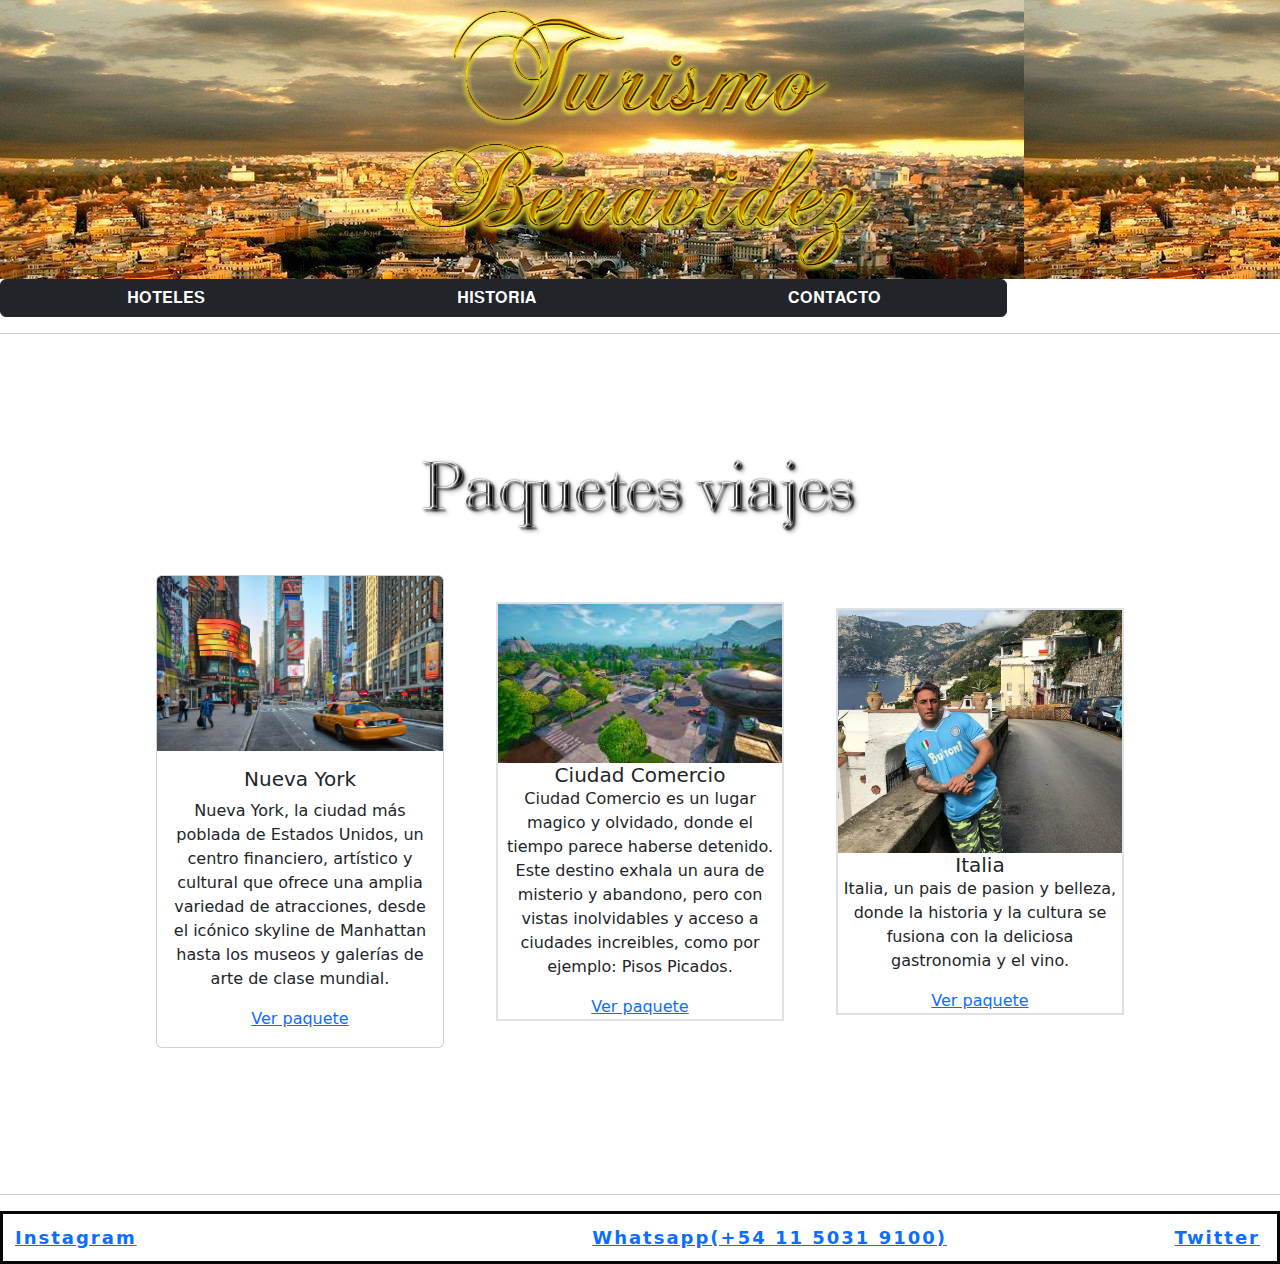
<file: index.html>
<!DOCTYPE html>
<html lang="en">
    
<head>
    <link rel="stylesheet" href="style.css">
    <meta charset="UTF-8">
    <meta name="viewport" content="width=device-width, initial-scale=1.0">

    <link href="https://cdn.jsdelivr.net/npm/bootstrap@5.3.3/dist/css/bootstrap.min.css" rel="stylesheet" integrity="sha384-QWTKZyjpPEjISv5WaRU9OFeRpok6YctnYmDr5pNlyT2bRjXh0JMhjY6hW+ALEwIH" crossorigin="anonymous">
    <script src="https://cdn.jsdelivr.net/npm/bootstrap@5.3.3/dist/js/bootstrap.bundle.min.js" integrity="sha384-YvpcrYf0tY3lHB60NNkmXc5s9fDVZLESaAA55NDzOxhy9GkcIdslK1eN7N6jIeHz" crossorigin="anonymous"></script>
    
    <title>Turismo Benavidez</title>
    
    
    
</head>
<body>
    <nav class="fondo_benavidez">

    
    <div class="logo">
    <img src ="imgs\turismo.png">
    </div>
    <div class="logo b">

    <img src ="imgs\benavidez.png">
    
    </div>
</nav>
<nav class="barra_botones">
<div class="btn-group" role="group" aria-label="Basic example">
    <a class="btn btn-dark" href="hot.html" role="button">𝐇𝐎𝐓𝐄𝐋𝐄𝐒</a>
    <a class="btn btn-dark" href="historia.html" role="button">𝐇𝐈𝐒𝐓𝐎𝐑𝐈𝐀</a>
    <a class="btn btn-dark" href="conct.html" role="button">𝐂𝐎𝐍𝐓𝐀𝐂𝐓𝐎</a>
  </div>
 </nav>
 <hr>
 <nav class="paquetes_viaje">
    
    <img src ="imgs\paqviaj.png">
    <div class="romaorden">
        
    <div class="card" style="width: 18rem;">
        <img src="imgs\ny.jpg" class="card-img-top" alt="...">
        <div class="card-body">
          <h5 class="card-title">Nueva York</h5>
          <p class="card-text">Nueva York, la ciudad más poblada de Estados Unidos, un centro financiero, artístico y cultural que ofrece una amplia variedad de atracciones, desde el icónico skyline de Manhattan hasta los museos y galerías de arte de clase mundial.</p>
          <a href="ny.html" >Ver paquete</a>
        </div>
      </div>

      <div class="card2" style="width: 18rem;">
        <span class="border border-2">
        <img src="imgs\ciudcom.jpeg" class="card-img-top" alt="...">
        <div class="card-body">
          <h5 class="card-title">Ciudad Comercio</h5>
          <p class="card-text">Ciudad Comercio es un lugar magico y olvidado, donde el tiempo parece haberse detenido. Este destino exhala un aura de misterio y abandono, pero con vistas inolvidables y acceso a ciudades increibles, como por ejemplo: Pisos Picados.</p>
          <a href="cm.html" >Ver paquete</a>
        </div>
      </span>
      </div>

      <div class="card3" style="width: 18rem;">
        <span class="border border-2">
        <img src="imgs\momoit.jpg" class="card-img-top" alt="...">
        <div class="card-body">
          <h5 class="card-title">Italia</h5>
          <p class="card-text">Italia, un pais de pasion y belleza, donde la historia y la cultura se fusiona con la deliciosa gastronomia y el vino.</p>
          <a href="italia.html">Ver paquete </a>
        </div>
      </span>
      </div>
      </div>

 </nav>
 <hr>
 <nav class="redes">
  <div class="btn-group" role="group" aria-label="Basic example">
    <a Link href="https://www.instagram.com/brokeyprogamer777/" role="button">Instagram</a>
   </div> 
  


      <div class="btn-group" role="group" aria-label="Basic example">
      <a href="conct.html" role="button">Whatsapp(+54 11 5031 9100)</a>
  </div> 

 

     <div class="btn-group4" role="group" aria-label="Basic example">
       <a Link href="https://twitter.com/?lang=es" role="button">Twitter</a>
  </div>
</nav>
</body>
</html>
</file>
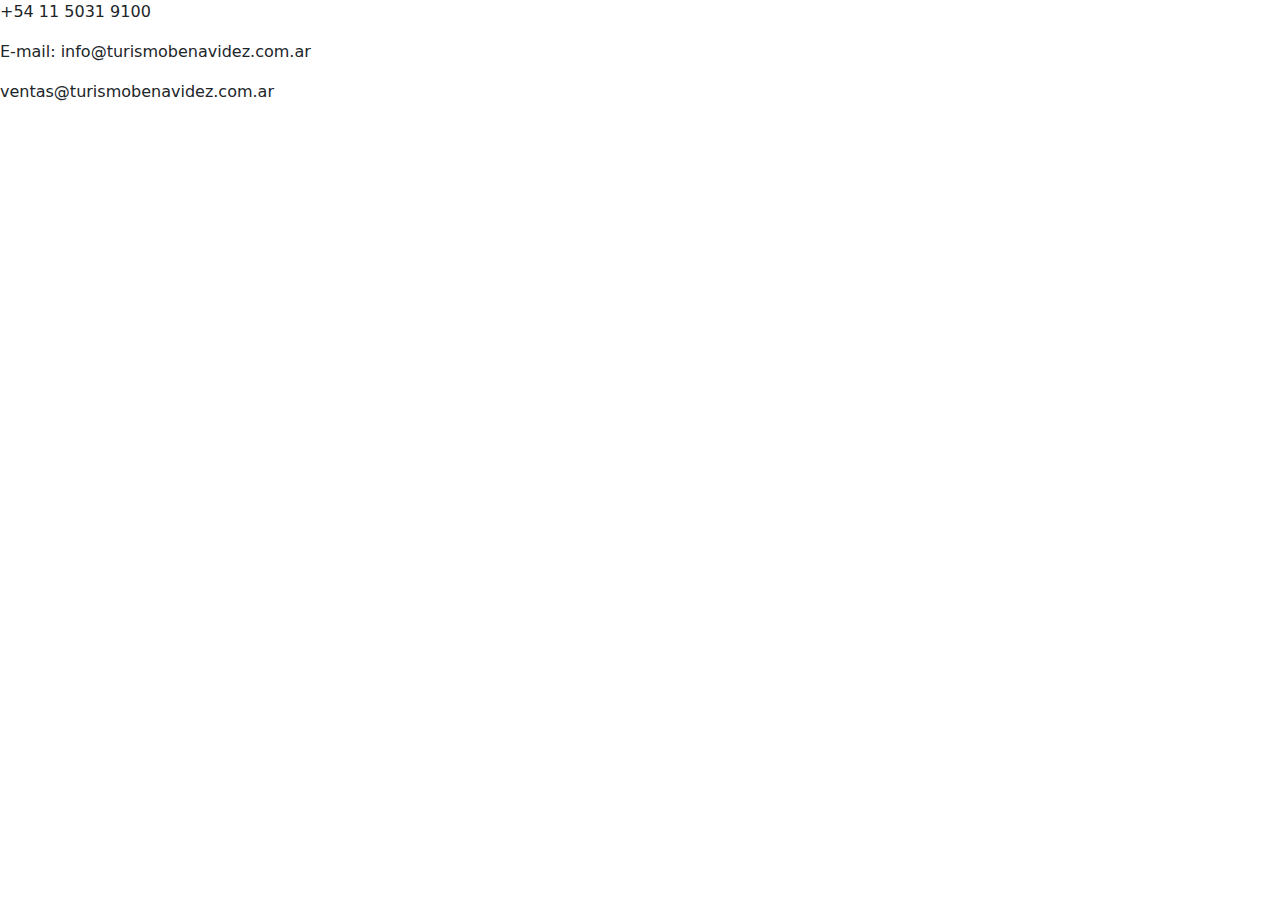
<file: conct.html>
<!DOCTYPE html>
<html lang="en">
<head>
    <link rel="stylesheet" href="style.css">
    <meta charset="UTF-8">
    <meta name="viewport" content="width=device-width, initial-scale=1.0">

    <link href="https://cdn.jsdelivr.net/npm/bootstrap@5.3.3/dist/css/bootstrap.min.css" rel="stylesheet" integrity="sha384-QWTKZyjpPEjISv5WaRU9OFeRpok6YctnYmDr5pNlyT2bRjXh0JMhjY6hW+ALEwIH" crossorigin="anonymous">
    <script src="https://cdn.jsdelivr.net/npm/bootstrap@5.3.3/dist/js/bootstrap.bundle.min.js" integrity="sha384-YvpcrYf0tY3lHB60NNkmXc5s9fDVZLESaAA55NDzOxhy9GkcIdslK1eN7N6jIeHz" crossorigin="anonymous"></script>

    <title>Hoteles</title>
</head>
<body>
   <p>+54 11 5031 9100</p>
   <p>E-mail: info@turismobenavidez.com.ar</p>
   <p>ventas@turismobenavidez.com.ar</p>
   
</body>
</html>
</file>
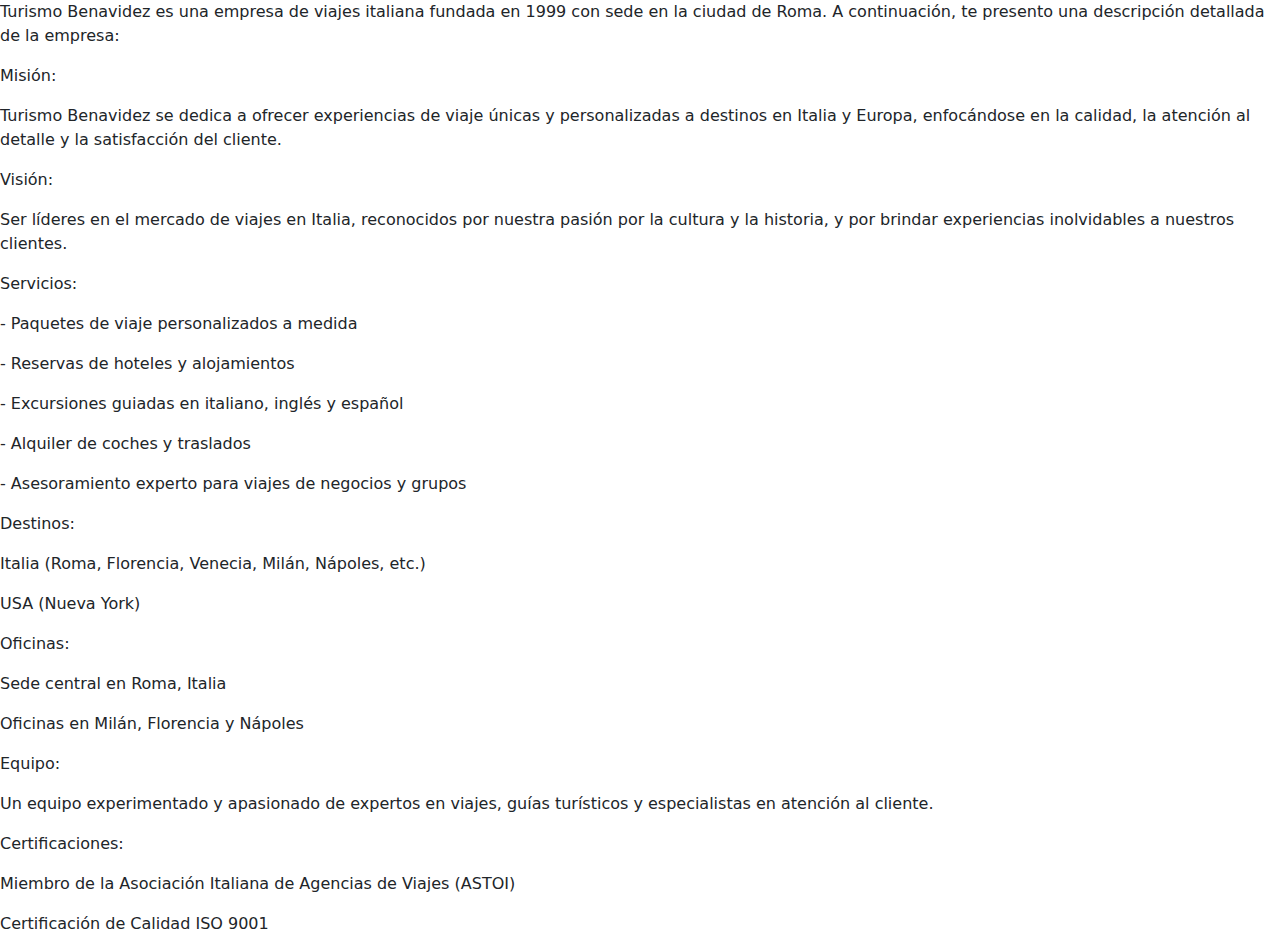
<file: historia.html>
<!DOCTYPE html>
<html lang="en">
<head>
    <link rel="stylesheet" href="style.css">
    <meta charset="UTF-8">
    <meta name="viewport" content="width=device-width, initial-scale=1.0">

    <link href="https://cdn.jsdelivr.net/npm/bootstrap@5.3.3/dist/css/bootstrap.min.css" rel="stylesheet" integrity="sha384-QWTKZyjpPEjISv5WaRU9OFeRpok6YctnYmDr5pNlyT2bRjXh0JMhjY6hW+ALEwIH" crossorigin="anonymous">
    <script src="https://cdn.jsdelivr.net/npm/bootstrap@5.3.3/dist/js/bootstrap.bundle.min.js" integrity="sha384-YvpcrYf0tY3lHB60NNkmXc5s9fDVZLESaAA55NDzOxhy9GkcIdslK1eN7N6jIeHz" crossorigin="anonymous"></script>

    <title>Hoteles</title>
</head>
<body>
   <p>Turismo Benavidez es una empresa de viajes italiana fundada en 1999 con sede en la ciudad de Roma. A continuación, te presento una descripción detallada de la empresa:</p>

    <p>Misión:</p>
    <p>Turismo Benavidez se dedica a ofrecer experiencias de viaje únicas y personalizadas a destinos en Italia y Europa, enfocándose en la calidad, la atención al detalle y la satisfacción del cliente.</p>
    
    <p>Visión:</p>
    <p>Ser líderes en el mercado de viajes en Italia, reconocidos por nuestra pasión por la cultura y la historia, y por brindar experiencias inolvidables a nuestros clientes.</p>
    
    <p>Servicios:</p>
    
    <p>- Paquetes de viaje personalizados a medida</p>
    <p>- Reservas de hoteles y alojamientos</p>
    <p>- Excursiones guiadas en italiano, inglés y español</p>
    <p>- Alquiler de coches y traslados</p>
    <p>- Asesoramiento experto para viajes de negocios y grupos</p>
    
    <p>Destinos:</p>
    <p>Italia (Roma, Florencia, Venecia, Milán, Nápoles, etc.)</p>
    <p>USA (Nueva York)</p>
    
    <p>Oficinas:</p>
    <p>Sede central en Roma, Italia</p>
    <p>Oficinas en Milán, Florencia y Nápoles</p>
    
    <p>Equipo:</p>
    <p>Un equipo experimentado y apasionado de expertos en viajes, guías turísticos y especialistas en atención al cliente.</p>
    
    <p>Certificaciones:</p>
    <p>Miembro de la Asociación Italiana de Agencias de Viajes (ASTOI)</p>
    <p>Certificación de Calidad ISO 9001</p>
   
</body>
</html>
</file>
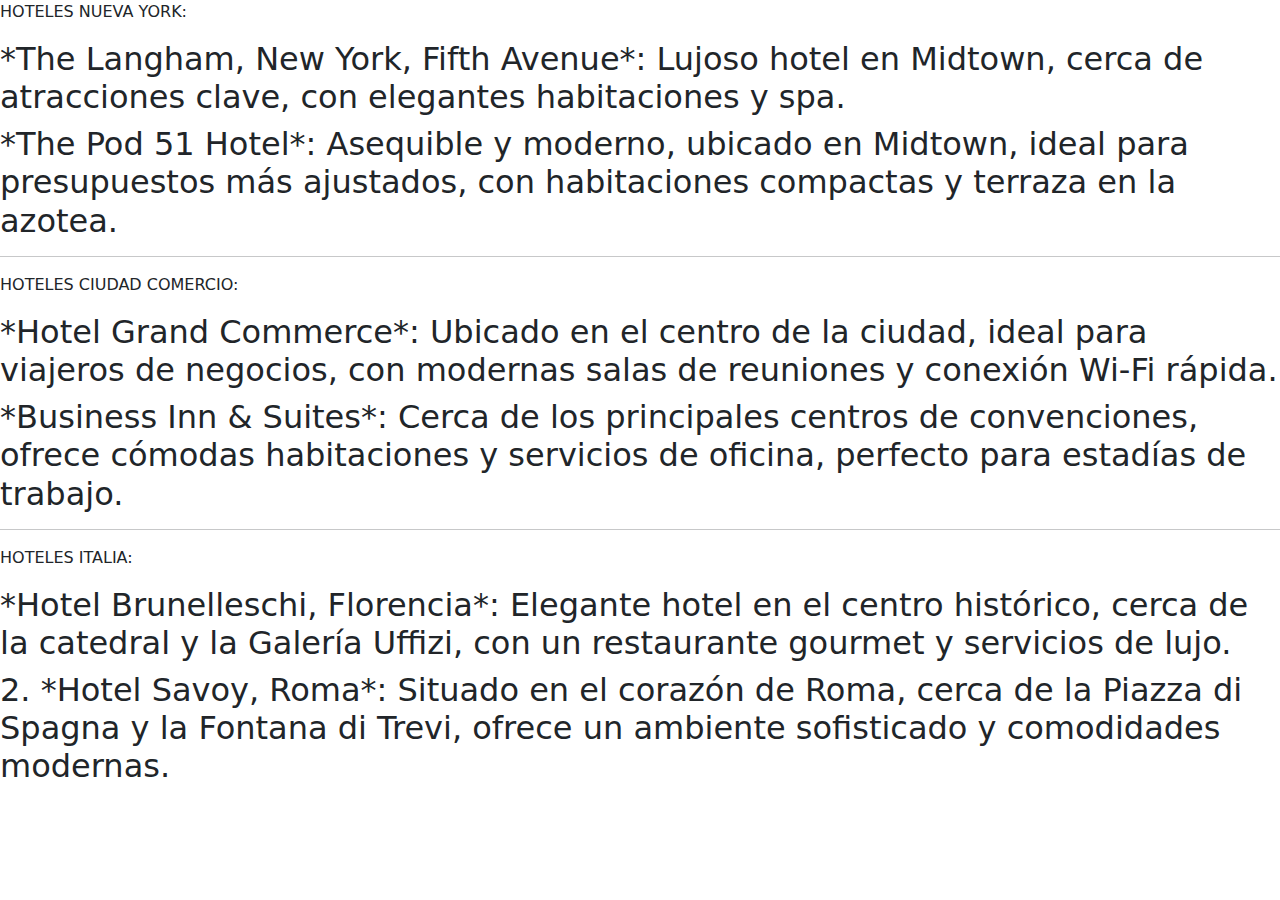
<file: hot.html>
<!DOCTYPE html>
<html lang="en">
<head>
    <link rel="stylesheet" href="style.css">
    <meta charset="UTF-8">
    <meta name="viewport" content="width=device-width, initial-scale=1.0">

    <link href="https://cdn.jsdelivr.net/npm/bootstrap@5.3.3/dist/css/bootstrap.min.css" rel="stylesheet" integrity="sha384-QWTKZyjpPEjISv5WaRU9OFeRpok6YctnYmDr5pNlyT2bRjXh0JMhjY6hW+ALEwIH" crossorigin="anonymous">
    <script src="https://cdn.jsdelivr.net/npm/bootstrap@5.3.3/dist/js/bootstrap.bundle.min.js" integrity="sha384-YvpcrYf0tY3lHB60NNkmXc5s9fDVZLESaAA55NDzOxhy9GkcIdslK1eN7N6jIeHz" crossorigin="anonymous"></script>

    <title>Hoteles</title>
</head>
<body>
   <p>HOTELES NUEVA YORK: </p>
   <h2>*The Langham, New York, Fifth Avenue*: Lujoso hotel en Midtown, cerca de atracciones clave, con elegantes habitaciones y spa.</h2>

    <h2>*The Pod 51 Hotel*: Asequible y moderno, ubicado en Midtown, ideal para presupuestos más ajustados, con habitaciones compactas y terraza en la azotea.</h2>
  <hr>
  <p>HOTELES CIUDAD COMERCIO: </p>
  <h2>*Hotel Grand Commerce*: Ubicado en el centro de la ciudad, ideal para viajeros de negocios, con modernas salas de reuniones y conexión Wi-Fi rápida. </h2>
  <h2>*Business Inn & Suites*: Cerca de los principales centros de convenciones, ofrece cómodas habitaciones y servicios de oficina, perfecto para estadías de trabajo.</h2>
  <hr>
  <p>HOTELES ITALIA: </p>
  <h2>*Hotel Brunelleschi, Florencia*: Elegante hotel en el centro histórico, cerca de la catedral y la Galería Uffizi, con un restaurante gourmet y servicios de lujo.</h2>
  <h2>2. *Hotel Savoy, Roma*: Situado en el corazón de Roma, cerca de la Piazza di Spagna y la Fontana di Trevi, ofrece un ambiente sofisticado y comodidades modernas.</h2>
</body>
</html>
</file>
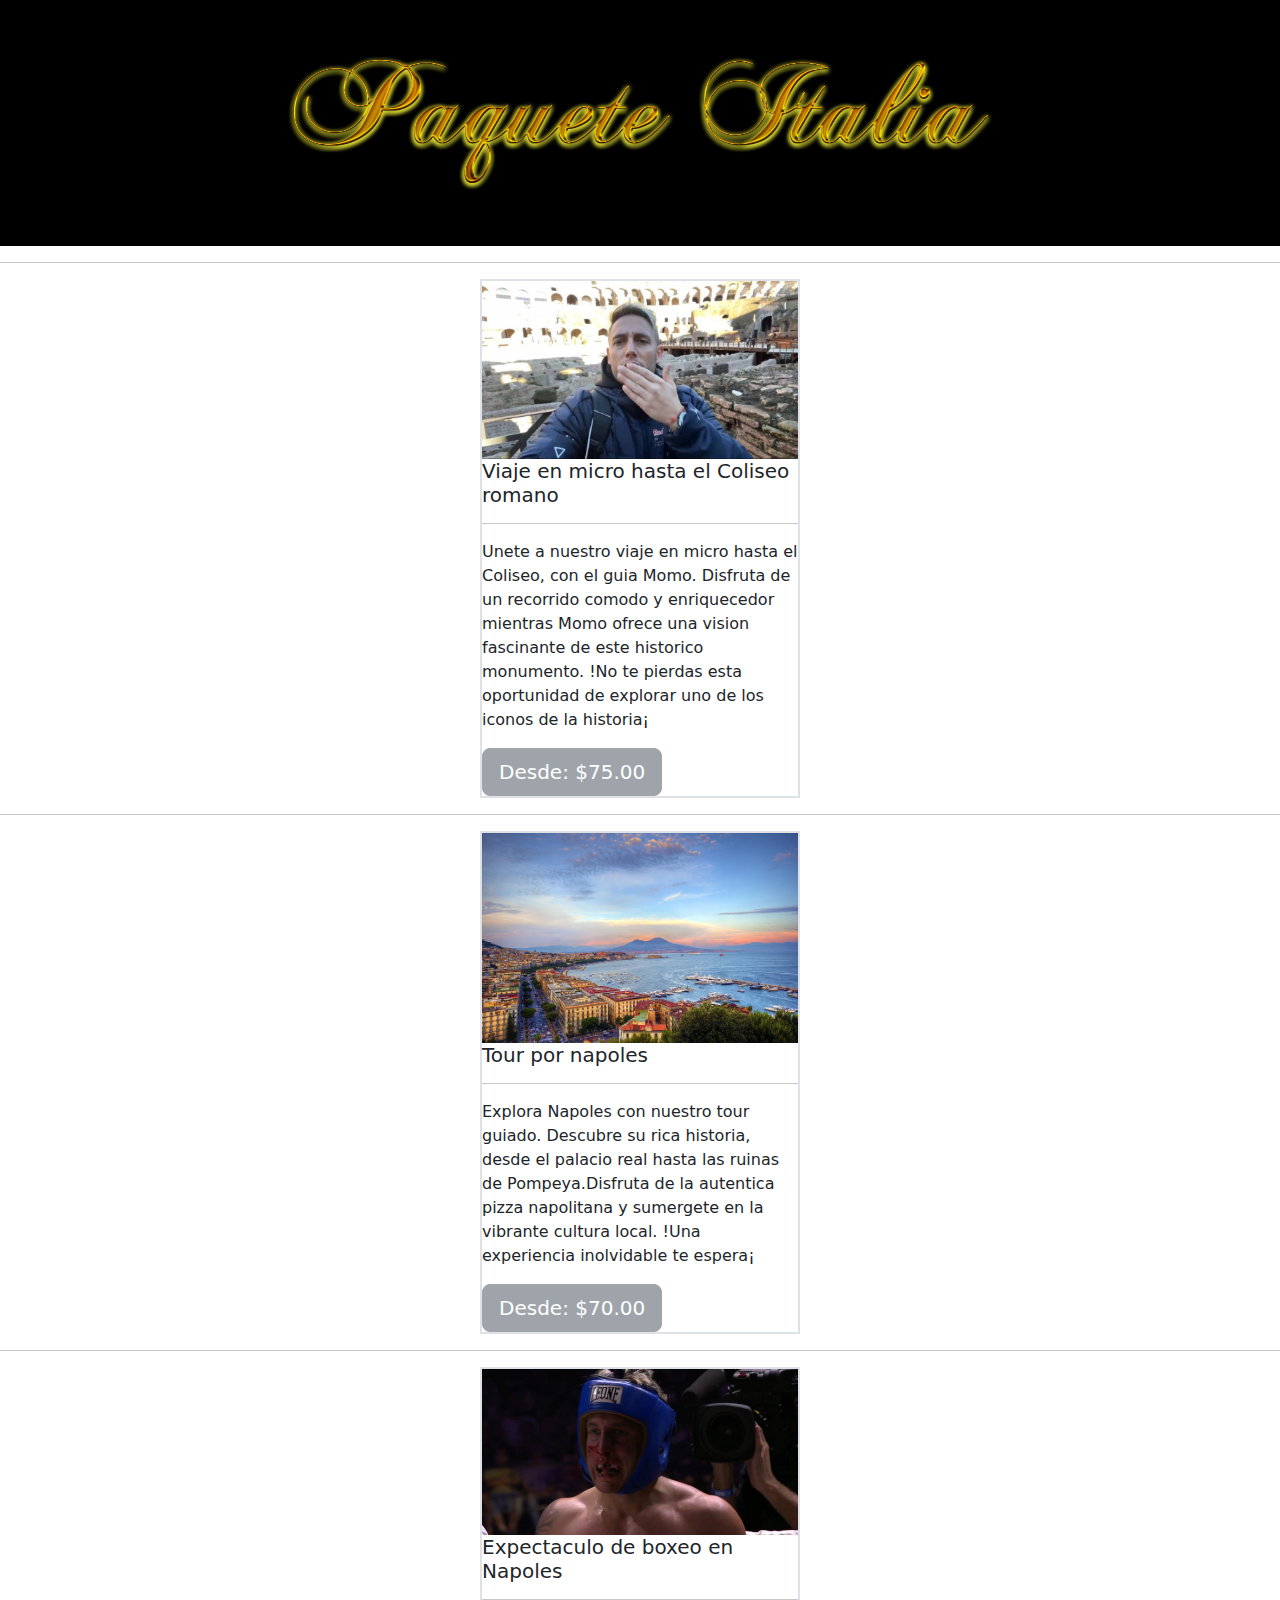
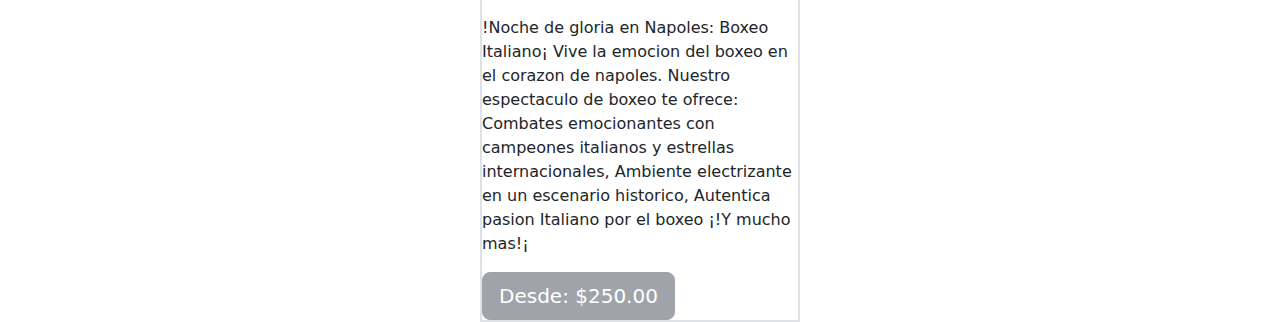
<file: italia.html>
<!DOCTYPE html>
<html lang="en">
<head>
    <link rel="stylesheet" href="style.css">
    <meta charset="UTF-8">
    <meta name="viewport" content="width=device-width, initial-scale=1.0">

    <link href="https://cdn.jsdelivr.net/npm/bootstrap@5.3.3/dist/css/bootstrap.min.css" rel="stylesheet" integrity="sha384-QWTKZyjpPEjISv5WaRU9OFeRpok6YctnYmDr5pNlyT2bRjXh0JMhjY6hW+ALEwIH" crossorigin="anonymous">
    <script src="https://cdn.jsdelivr.net/npm/bootstrap@5.3.3/dist/js/bootstrap.bundle.min.js" integrity="sha384-YvpcrYf0tY3lHB60NNkmXc5s9fDVZLESaAA55NDzOxhy9GkcIdslK1eN7N6jIeHz" crossorigin="anonymous"></script>

    <title>Paquete Ciudad Comercio</title>
</head>
<body>
    <nav class="cm">
    <img src="imgs\paqit.png">
</nav>
<hr>
    <div class="pp" style="width: 20rem;">
        <span class="border border-2">
        <img src="imgs\momoroma.jpg" class="card-img-top" alt="...">
        <div class="card-body">
          <h5 class="card-title">Viaje en micro hasta el Coliseo romano</h5>
          <hr>
          <p class="card-text">Unete a nuestro viaje en micro hasta el Coliseo, con el guia Momo. Disfruta de un recorrido comodo y enriquecedor mientras Momo ofrece una vision fascinante de este historico monumento. !No te pierdas esta oportunidad de explorar uno de los iconos de la historia¡</p>
          <button type="button" class="btn btn-secondary btn-lg" disabled>Desde: $75.00</button>

        </div>
      </span>
      </div>
      <hr>
      <div class="alred" style="width: 20rem;">
        <span class="border border-2">
        <img src="imgs\napoles.jpg" class="card-img-top" alt="...">
        <div class="card-body">
          <h5 class="card-title">Tour por napoles</h5>
          <hr>
          <p class="card-text">Explora Napoles con nuestro tour guiado. Descubre su rica historia, desde el palacio real hasta las ruinas de Pompeya.Disfruta de la autentica pizza napolitana y sumergete en la vibrante cultura local. !Una experiencia inolvidable te espera¡</p>
          <button type="button" class="btn btn-secondary btn-lg" disabled>Desde: $70.00</button>

        </div>
      </span>
      </div>
      <hr>
      <div class="ciudsib" style="width: 20rem;">
        <span class="border border-2">
        <img src="imgs\momopelea.jpg" class="card-img-top" alt="...">
        <div class="card-body">
          <h5 class="card-title">Expectaculo de boxeo en Napoles</h5>
          <hr>
          <p class="card-text">!Noche de gloria en Napoles: Boxeo Italiano¡
            Vive la emocion del boxeo en el corazon de napoles. Nuestro espectaculo de boxeo te ofrece: Combates emocionantes con campeones italianos y estrellas internacionales, Ambiente electrizante en un escenario historico, Autentica pasion Italiano por el boxeo ¡!Y mucho mas!¡
          </p>
          <button type="button" class="btn btn-secondary btn-lg" disabled>  Desde: $250.00  </button>

        </div>
      </span>
      </div>


</body>
</html>
</file>
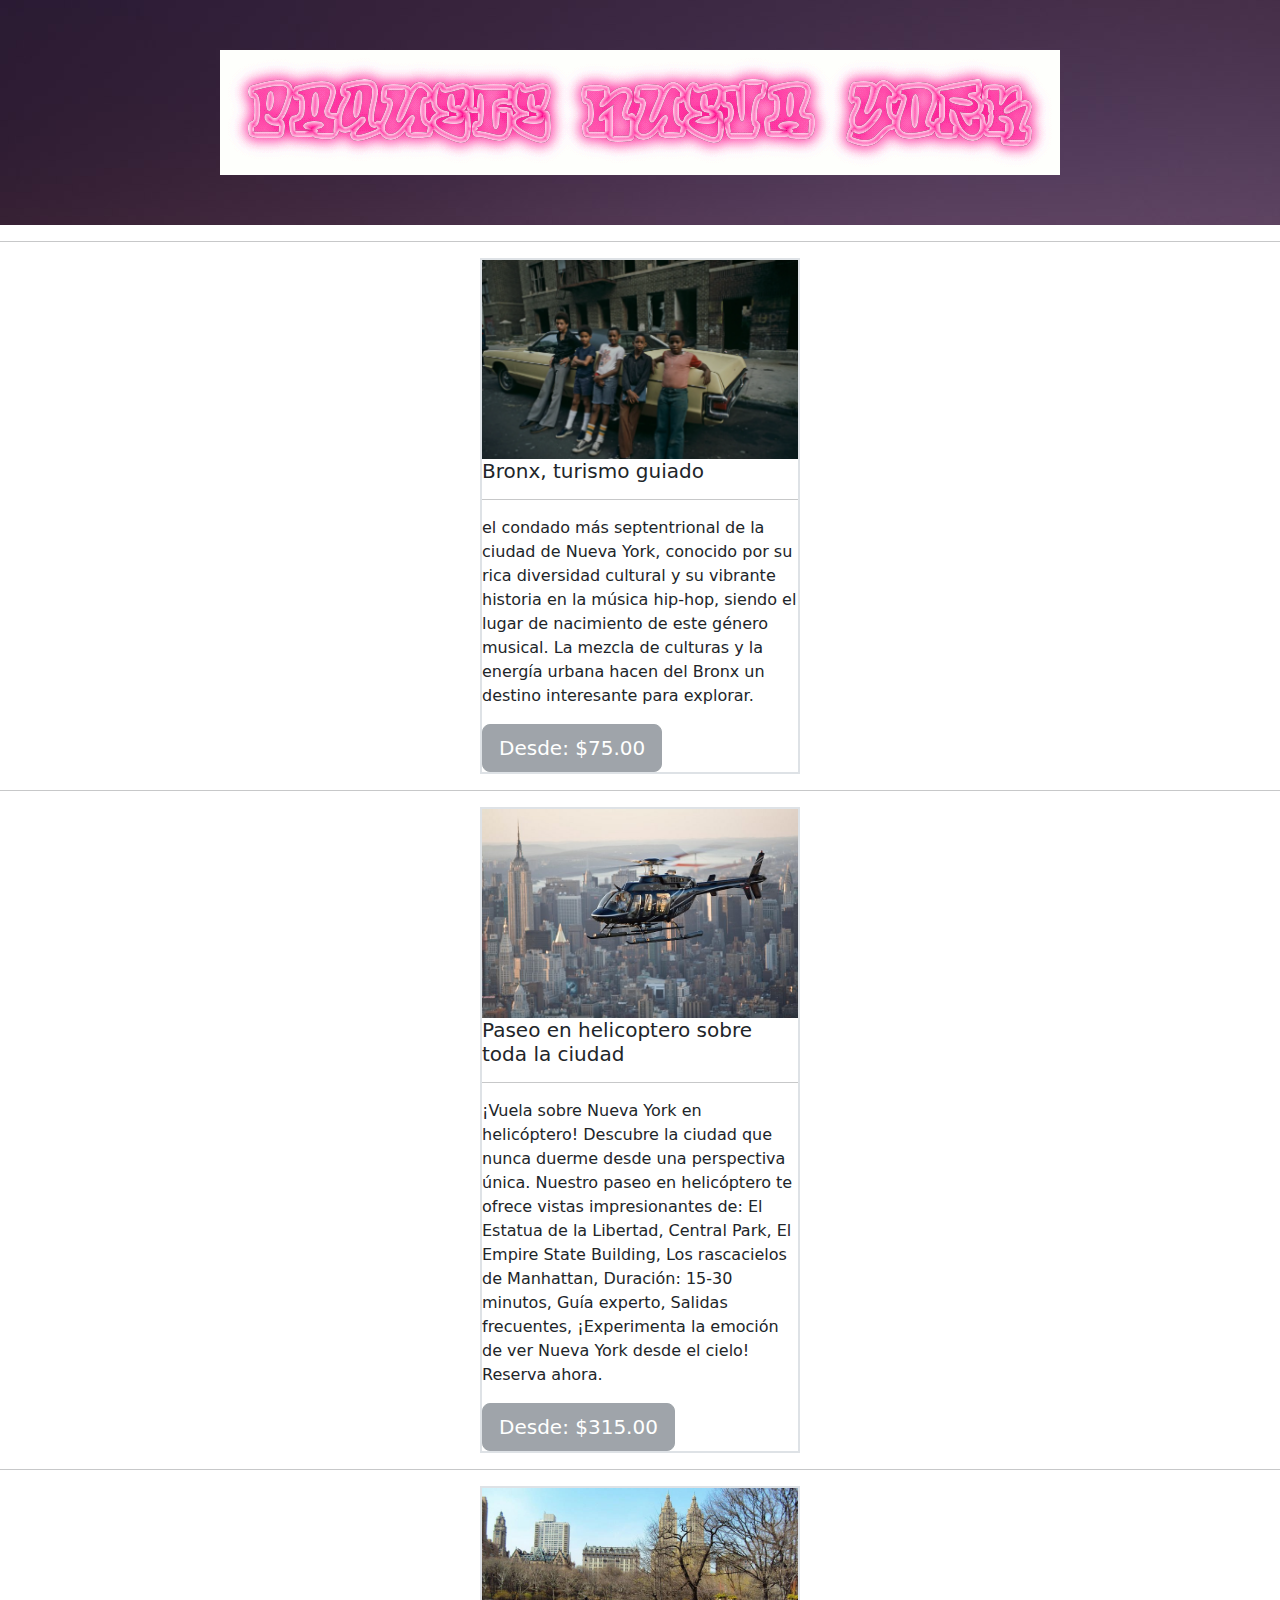
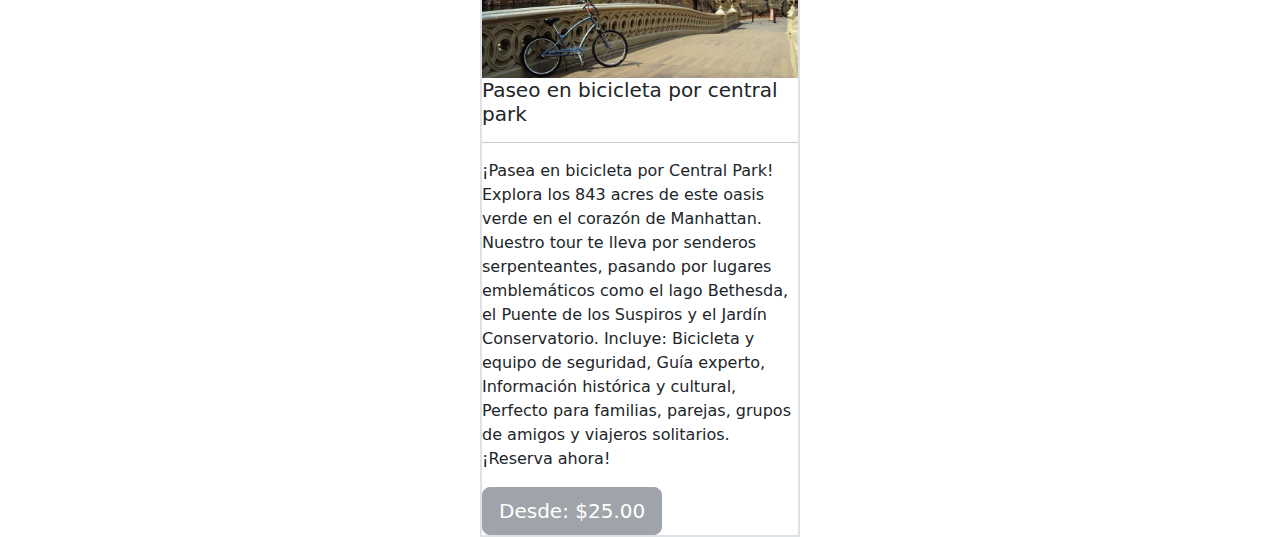
<file: ny.html>
<!DOCTYPE html>
<html lang="en">
<head>
    <link rel="stylesheet" href="style.css">
    <meta charset="UTF-8">
    <meta name="viewport" content="width=device-width, initial-scale=1.0">

    <link href="https://cdn.jsdelivr.net/npm/bootstrap@5.3.3/dist/css/bootstrap.min.css" rel="stylesheet" integrity="sha384-QWTKZyjpPEjISv5WaRU9OFeRpok6YctnYmDr5pNlyT2bRjXh0JMhjY6hW+ALEwIH" crossorigin="anonymous">
    <script src="https://cdn.jsdelivr.net/npm/bootstrap@5.3.3/dist/js/bootstrap.bundle.min.js" integrity="sha384-YvpcrYf0tY3lHB60NNkmXc5s9fDVZLESaAA55NDzOxhy9GkcIdslK1eN7N6jIeHz" crossorigin="anonymous"></script>

    <title>Paquete Nueva York</title>
</head>
<body>
    <nav class="niuyor">
    <img src="imgs\pany.gif">
</nav>
<hr>
    <div class="bronx" style="width: 20rem;">
        <span class="border border-2">
        <img src="imgs\bronkxxxxxx.PNG" class="card-img-top" alt="...">
        <div class="card-body">
          <h5 class="card-title">Bronx, turismo guiado</h5>
          <hr>
          <p class="card-text">el condado más septentrional de la ciudad de Nueva York, conocido por su rica diversidad cultural y su vibrante historia en la música hip-hop, siendo el lugar de nacimiento de este género musical. La mezcla de culturas y la energía urbana hacen del Bronx un destino interesante para explorar.</p>
          <button type="button" class="btn btn-secondary btn-lg" disabled>Desde: $75.00</button>

        </div>
      </span>
      </div>
      <hr>
      <div class="helic" style="width: 20rem;">
        <span class="border border-2">
        <img src="imgs\helic.jpg" class="card-img-top" alt="...">
        <div class="card-body">
          <h5 class="card-title">  Paseo en helicoptero sobre toda la ciudad  </h5>
          <hr>
          <p class="card-text">¡Vuela sobre Nueva York en helicóptero!

            Descubre la ciudad que nunca duerme desde una perspectiva única. Nuestro paseo en helicóptero te ofrece vistas impresionantes de:
            
            El Estatua de la Libertad,
            Central Park,
            El Empire State Building,
            Los rascacielos de Manhattan,
            
            Duración: 15-30 minutos,
            Guía experto,
            Salidas frecuentes,
            
            ¡Experimenta la emoción de ver Nueva York desde el cielo! Reserva ahora.</p>
          <button type="button" class="btn btn-secondary btn-lg" disabled>Desde: $315.00</button>

        </div>
      </span>
      </div>
      <hr>
      <div class="bic" style="width: 20rem;">
        <span class="border border-2">
        <img src="imgs\bicentral.jpg" class="card-img-top" alt="...">
        <div class="card-body">
          <h5 class="card-title">Paseo en bicicleta por central park</h5>
          <hr>
          <p class="card-text">¡Pasea en bicicleta por Central Park!

            Explora los 843 acres de este oasis verde en el corazón de Manhattan. Nuestro tour te lleva por senderos serpenteantes, pasando por lugares emblemáticos como el lago Bethesda, el Puente de los Suspiros y el Jardín Conservatorio.
            
            Incluye:
            
            Bicicleta y equipo de seguridad,
            Guía experto,
            Información histórica y cultural,
            
            Perfecto para familias, parejas, grupos de amigos y viajeros solitarios. ¡Reserva ahora!</p>
          <button type="button" class="btn btn-secondary btn-lg" disabled>  Desde: $25.00  </button>

        </div>
      </span>
      </div>


</body>
</html>
</file>
<file: style.css>
.logo{
    text-align: center;

}
.logob{
    text-align: center;
}
.a{
    text-align: center;
    margin: 25px;

}
.b{
    text-align: center;
}
.fondo_benavidez{
background-image:url("italiaaaaaa.jpg");



}
.btn-group{
    text-align: center;
    width: 1007px;
}
.paquetes_viaje{
    text-align: center;
    padding: 100px;
}

.card{
    width: 70%;
    display: flex;
    justify-content: space-around;
    margin: auto
}
.card2{
    width: 70%;
    display:grid;
    justify-content: space-around;
    margin: auto;
}
.card3{
    width: 70%;
    display:flex;
    justify-content: space-around;
    margin: auto;
}
.romaorden{
    width: 100%;
    display: flex;
    justify-content: space-around;
    padding: 30px;
}
.paquete_roma{
    text-align: center;
}
.roma.png{
    text-align: center;
}
.pany.gif{
    padding: 100px;
}
.niuyor{
    background-image:url("nyfondo.jpg");
    background-repeat: no-repeat;
    text-align: center;
    padding: 50px;
}
.bronx{
    width: 70%;
    display: flex;
    justify-content: space-around;
    margin: auto
}
.helic{
    width: 70%;
    display:grid;
    justify-content: space-around;
    margin: auto;
}
.bic{
    width: 70%;
    display:grid;
    justify-content: space-around;
    margin: auto;
}
.cm{
    background-color: black;
    background-repeat: no-repeat;
    text-align: center;
    padding: 50px;
}
.pp{
    width: 70%;
    display: flex;
    justify-content: space-around;
    margin: auto
}
.alred{
    width: 70%;
    display:grid;
    justify-content: space-around;
    margin: auto;
}
.ciudsib{
    width: 70%;
    display:grid;
    justify-content: space-around;
    margin: auto;
}
.redes{
    display: flex;
    align-items: center;
    text-decoration: none;
    color: black;
    padding: 5px 12px;
    letter-spacing: 2px;
    font-size: 18px;
    font-weight: bold;
    border: 3px solid #070707;
}
.btn-group4{
    padding: 5px;
}
</file>
